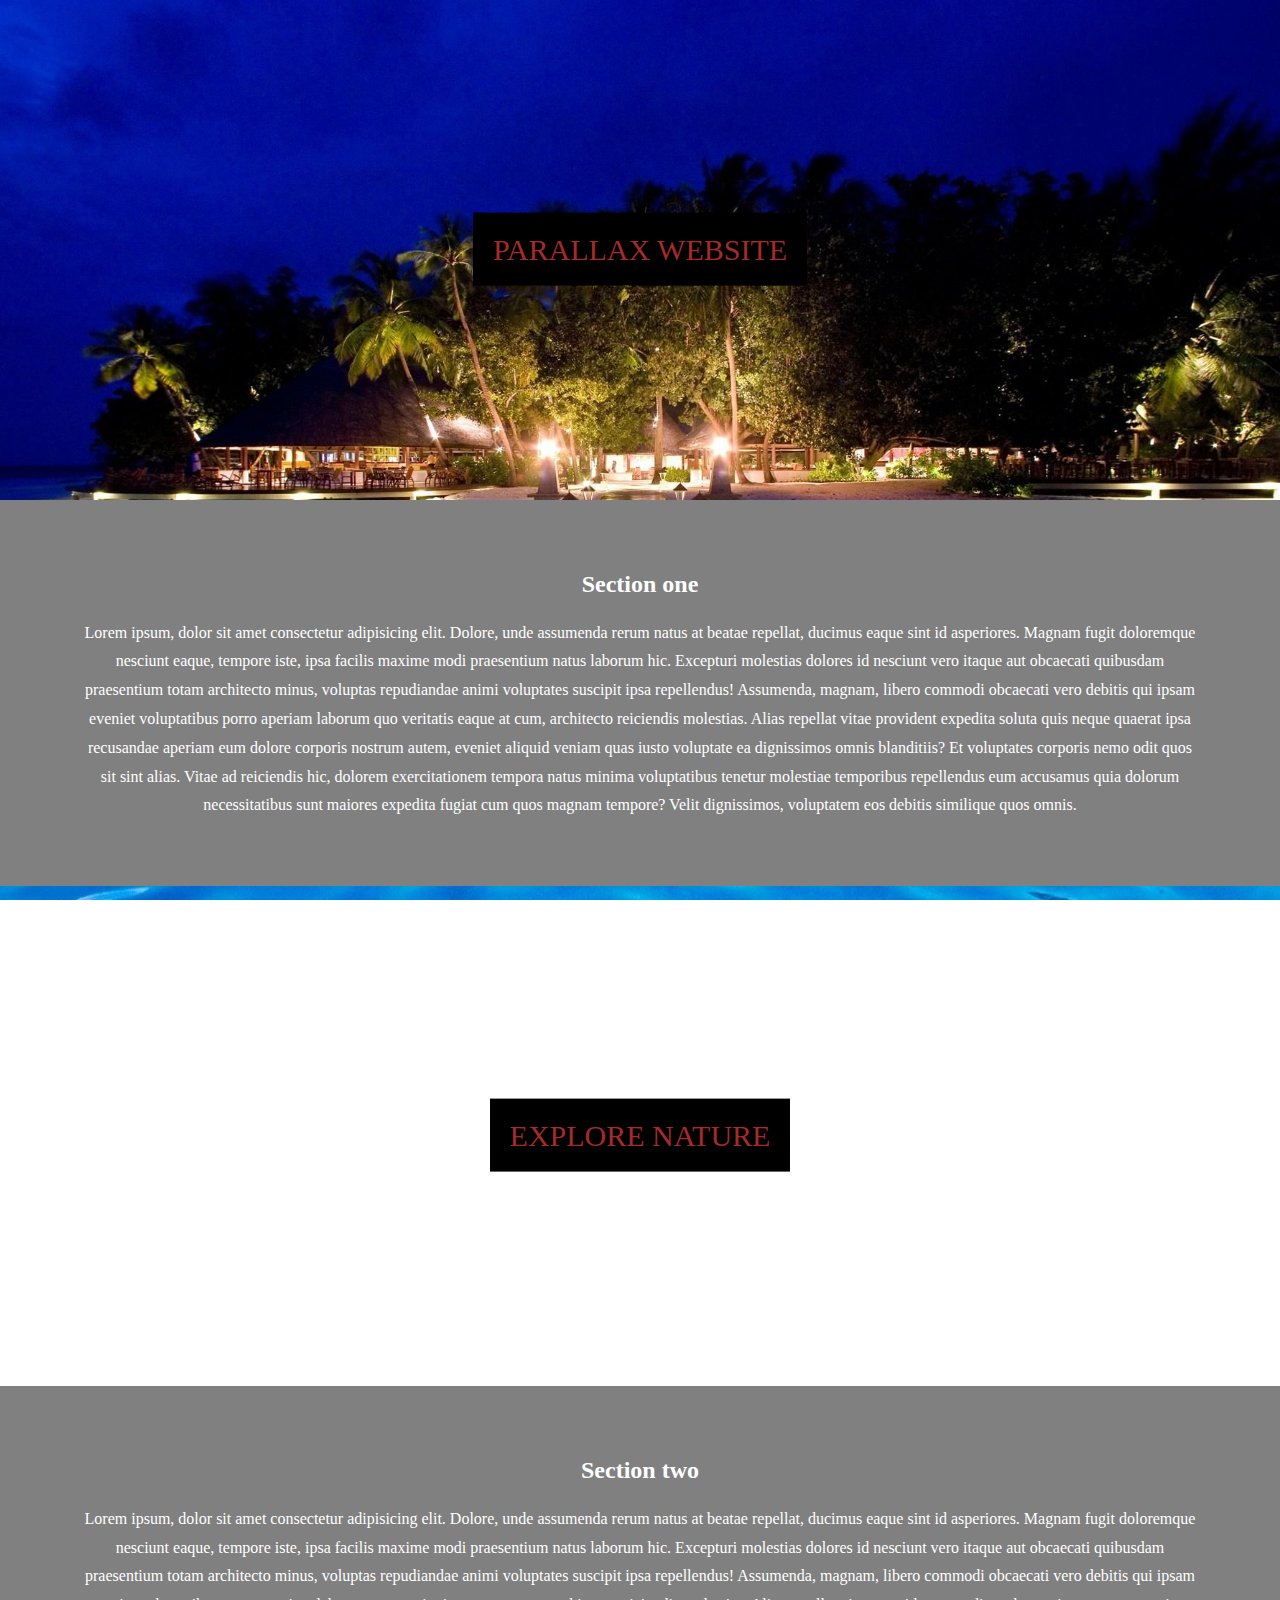
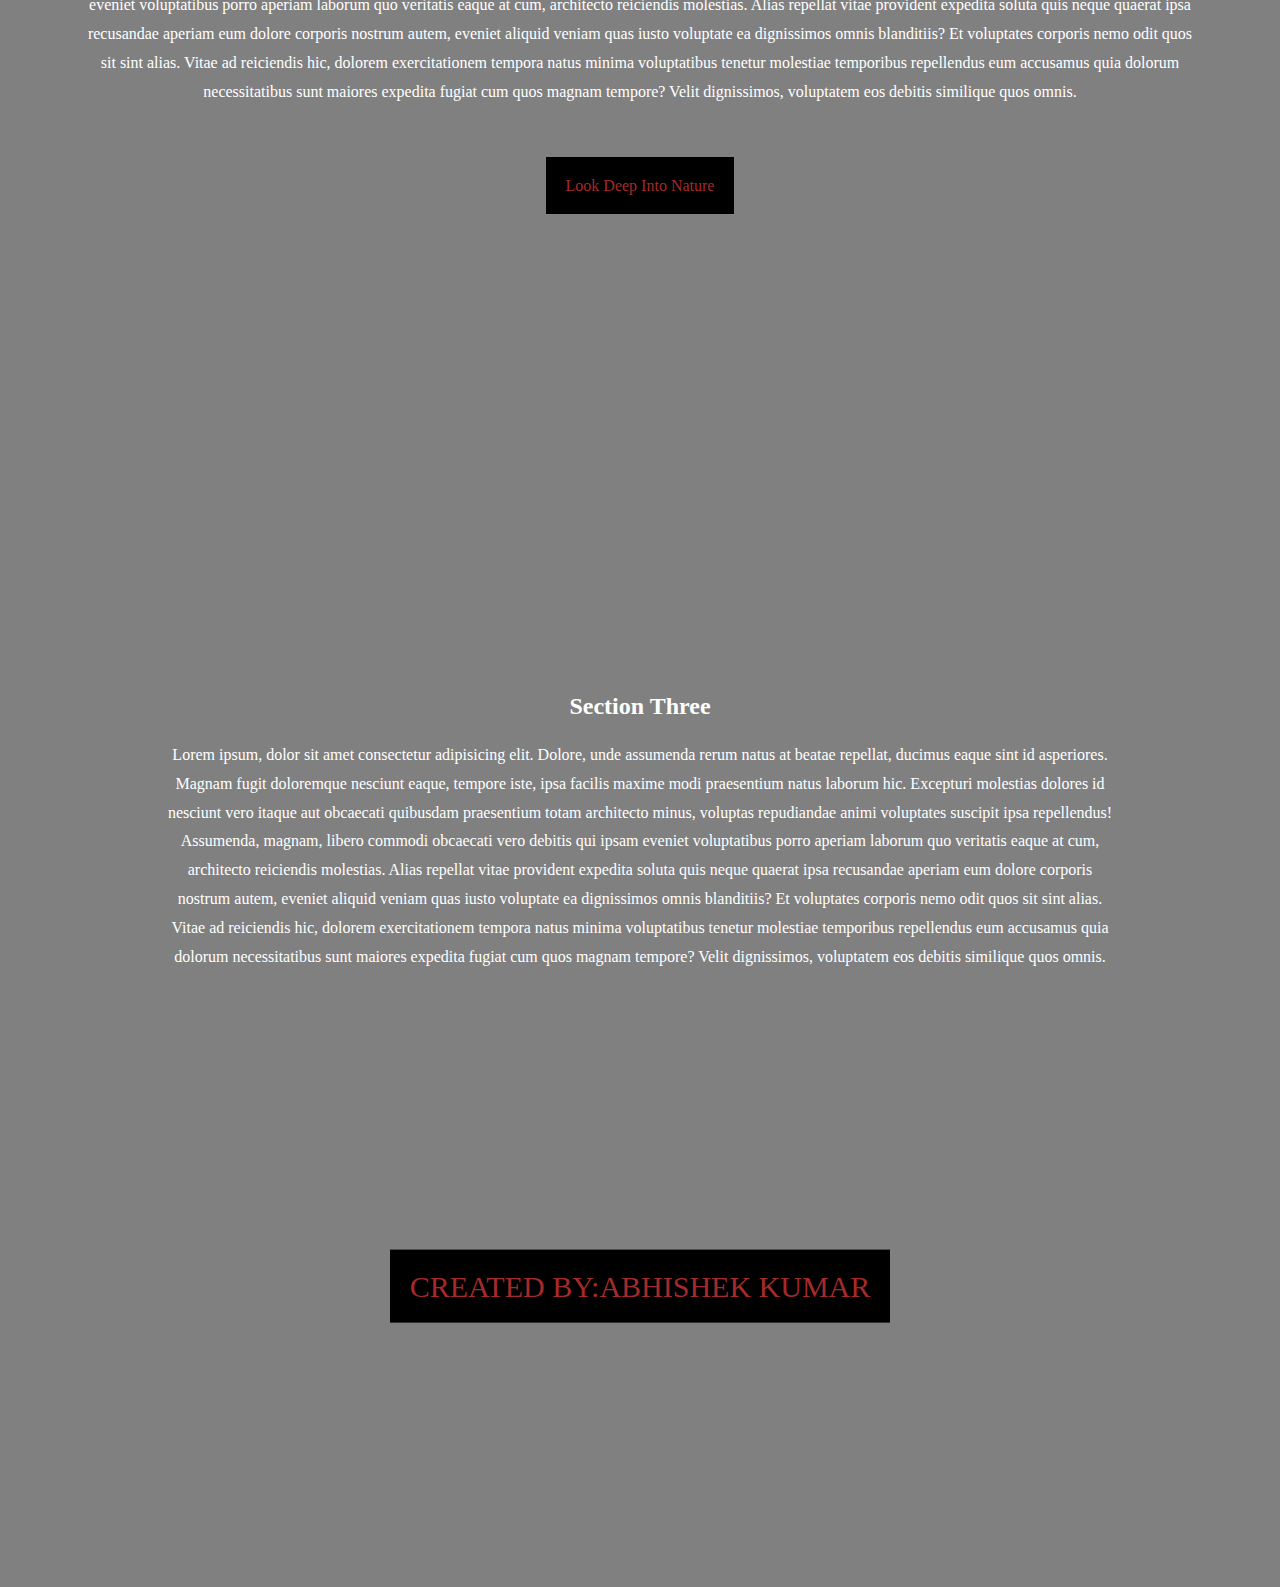
<file: index.html>
<!DOCTYPE html>
<html lang="en">
<head>
    <meta charset="UTF-8">
    <meta http-equiv="X-UA-Compatible" content="IE=edge">
    <meta name="viewport" content="width=device-width, initial-scale=1.0">
    <title>Parallax Website Project -3</title>
    <link rel="stylesheet" href="style.css">
</head>
<body>
    <section class="image">
    <div class="para">
    <span class="textBG">Parallax Website </span>
    </div>    
    </section>
    <section class="textformet">
     <h2>Section one</h2>
     <p>
       Lorem ipsum, dolor sit amet consectetur adipisicing elit. Dolore, unde assumenda rerum natus at beatae repellat, ducimus eaque sint id asperiores. Magnam fugit doloremque nesciunt eaque, tempore iste, ipsa facilis maxime modi praesentium natus laborum hic. Excepturi molestias dolores id nesciunt vero itaque aut obcaecati quibusdam praesentium totam architecto minus, voluptas repudiandae animi voluptates suscipit ipsa repellendus! Assumenda, magnam, libero commodi obcaecati vero debitis qui ipsam eveniet voluptatibus porro aperiam laborum quo veritatis eaque at cum, architecto reiciendis molestias. Alias repellat vitae provident expedita soluta quis neque quaerat ipsa recusandae aperiam eum dolore corporis nostrum autem, eveniet aliquid veniam quas iusto voluptate ea dignissimos omnis blanditiis? Et voluptates corporis nemo odit quos sit sint alias. Vitae ad reiciendis hic, dolorem exercitationem tempora natus minima voluptatibus tenetur molestiae temporibus repellendus eum accusamus quia dolorum necessitatibus sunt maiores expedita fugiat cum quos magnam tempore? Velit dignissimos, voluptatem eos debitis similique quos omnis.</p>    
    </section>
    <section class="image2">
        <div class="para">
        <span class="TextBG2">Explore Nature</span>
        </div>    
        </section>
        <section class="textformet2">
            <h2>Section two</h2>
            <p>
              Lorem ipsum, dolor sit amet consectetur adipisicing elit. Dolore, unde assumenda rerum natus at beatae repellat, ducimus eaque sint id asperiores. Magnam fugit doloremque nesciunt eaque, tempore iste, ipsa facilis maxime modi praesentium natus laborum hic. Excepturi molestias dolores id nesciunt vero itaque aut obcaecati quibusdam praesentium totam architecto minus, voluptas repudiandae animi voluptates suscipit ipsa repellendus! Assumenda, magnam, libero commodi obcaecati vero debitis qui ipsam eveniet voluptatibus porro aperiam laborum quo veritatis eaque at cum, architecto reiciendis molestias. Alias repellat vitae provident expedita soluta quis neque quaerat ipsa recusandae aperiam eum dolore corporis nostrum autem, eveniet aliquid veniam quas iusto voluptate ea dignissimos omnis blanditiis? Et voluptates corporis nemo odit quos sit sint alias. Vitae ad reiciendis hic, dolorem exercitationem tempora natus minima voluptatibus tenetur molestiae temporibus repellendus eum accusamus quia dolorum necessitatibus sunt maiores expedita fugiat cum quos magnam tempore? Velit dignissimos, voluptatem eos debitis similique quos omnis.</p>
              <section class="goa-beech">
                <div class="Para">
                <span class="TextBG3">Look Deep Into Nature</span>
                </div>    
                </section>
                <section class="textformet3">
                    <h2>Section Three</h2>
                    <p>
                      Lorem ipsum, dolor sit amet consectetur adipisicing elit. Dolore, unde assumenda rerum natus at beatae repellat, ducimus eaque sint id asperiores. Magnam fugit doloremque nesciunt eaque, tempore iste, ipsa facilis maxime modi praesentium natus laborum hic. Excepturi molestias dolores id nesciunt vero itaque aut obcaecati quibusdam praesentium totam architecto minus, voluptas repudiandae animi voluptates suscipit ipsa repellendus! Assumenda, magnam, libero commodi obcaecati vero debitis qui ipsam eveniet voluptatibus porro aperiam laborum quo veritatis eaque at cum, architecto reiciendis molestias. Alias repellat vitae provident expedita soluta quis neque quaerat ipsa recusandae aperiam eum dolore corporis nostrum autem, eveniet aliquid veniam quas iusto voluptate ea dignissimos omnis blanditiis? Et voluptates corporis nemo odit quos sit sint alias. Vitae ad reiciendis hic, dolorem exercitationem tempora natus minima voluptatibus tenetur molestiae temporibus repellendus eum accusamus quia dolorum necessitatibus sunt maiores expedita fugiat cum quos magnam tempore? Velit dignissimos, voluptatem eos debitis similique quos omnis.</p>
                      </section>
                      <section class="image">
                        <div class="para">
                        <span class="textBG">Created BY:Abhishek kumar</span>
                        </div>    
                        </section>          
</body>
</html>
</file>
<file: style.css>
html,body{
    height: auto;
    margin: 0;
    font-size: 16px;
    font-weight: 400;
    line-height: 1.8em;
    overflow-x: hidden;
    /* color: blue; */
}
.image{
    background-image: url(logo.jpg);
    height: 25rem; 
    position: sticky;
    width: 100%;
    margin-left: -5rem;
}
.image2{
    background-image: url(image2.jpg);
    min-height: 400px;    
}
.goa-beech{
    background-image: url(goa-beech.jpg);
    height: 25rem; 
    position: sticky;
    width: 100%;
    margin-left: -5rem;
       
}
.image,
.image2,
.goa-beech{
    position: relative;
    background-position: center;
    background-size: cover;
    background-repeat: no-repeat;
    background-attachment: fixed;  
}
.para{
    position: relative;
    left: 50%;
    top: 50%;
    transform: translate(-50%, -50%);
    width: 100%;
    text-align: center;
    font-size: 30px;
    text-transform: uppercase;
    
}
.textBG{
   background-color: black;
   color: brown;
   padding: 20px;
}
.TextBG2{
    background-color: black;
   color: brown;
   padding: 20px;
   position: relative;
   top: 12.5rem;

}
.TextBG3{
    background-color: black;
   color: brown;
   padding: 20px;
  
   

}
section{
    padding: 50px 80px;
    text-align: center;
    color: brown;    
}
.textformet{
    background-color: gray;
    color: white;
}
.textformet2{
    background-color: gray;
    color: white;
}
.textformet3{
    background-color:gray;
    color: white;    
}
/* section,image{
    height: 500px;
    background-color: gray;
} */
</file>
